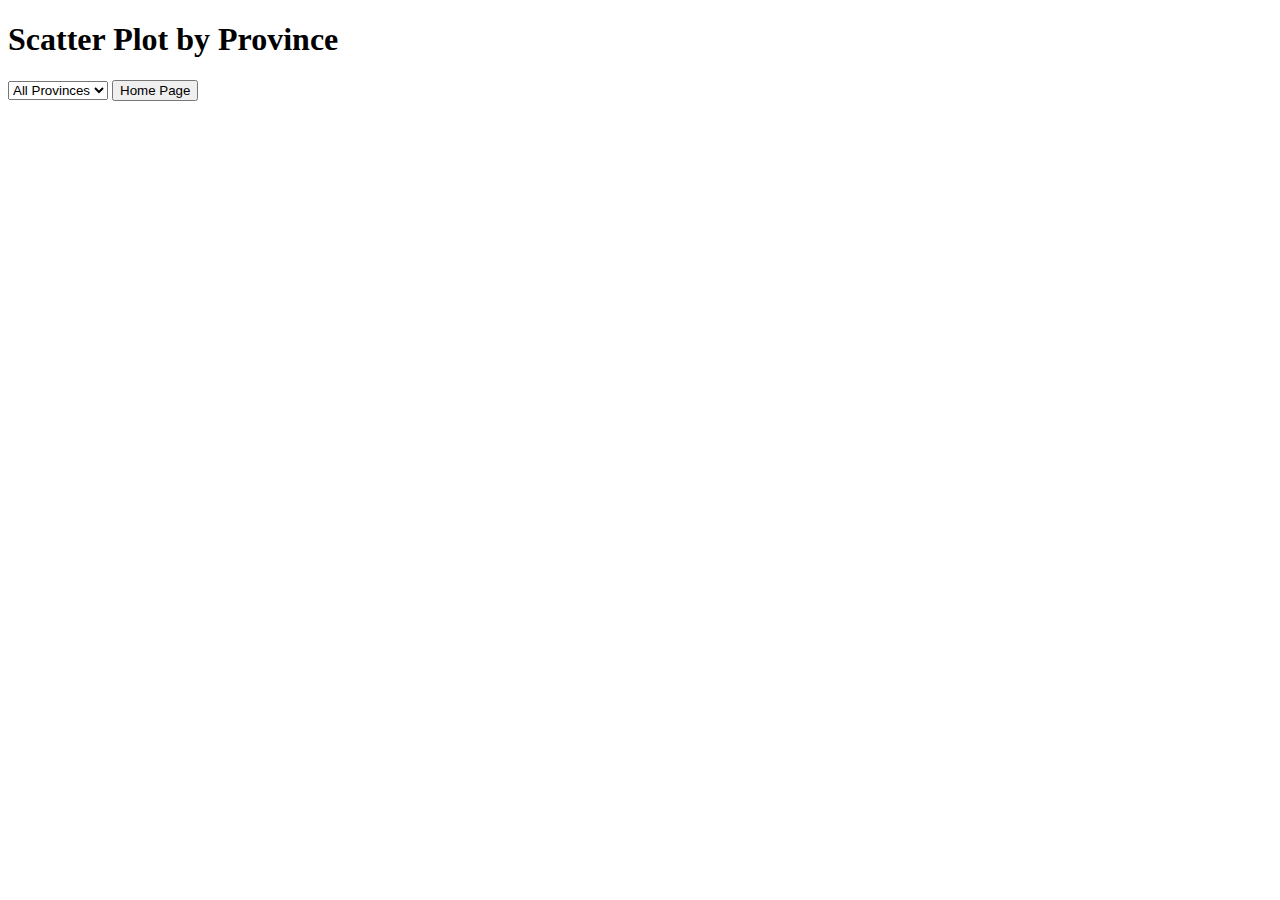
<file: ScatterPlot.html>
<!DOCTYPE html>
<html>
  <head>
    <meta charset="UTF-8" />
    <title>Scatter plot</title>
    <script src="https://d3js.org/d3.v7.min.js"></script>
  </head>

  <body>
    <h1>Scatter Plot by Province</h1>
    <div>
      <select id="provinceSelector">
        <!-- Add an option for selecting all provinces -->
        <option value="All">All Provinces</option>
      </select>

      <a href="website.html"
        ><button class="dv1"><span id="dv1">Home Page</span></button></a
      >
    </div>

    <svg id="scatterplot" style="height: 550px; width: 700px"></svg>

    <script>
      // Load data from CSV
      d3.csv("Tableau_dataset_copy_114.csv").then(function (dataset) {
        // Extract distinct provinces
        var distinctProvinces = Array.from(
          new Set(
            dataset.map(function (d) {
              return d.province;
            })
          )
        );

        // Populate the province selector dropdown
        var provinceSelector = document.getElementById("provinceSelector");
        distinctProvinces.forEach(function (province) {
          var option = document.createElement("option");
          option.value = province;
          option.text = province;
          provinceSelector.appendChild(option);
        });

        // Define margin, width, and height
        var margin = {
          top: 30,
          right: 10,
          bottom: 100,
          left: 30,
        };
        var width = 700 - margin.left - margin.right; // Increase width here
        var height = 500 - margin.top - margin.bottom; // Increase height here

        // Create an SVG element
        var svg = d3
          .select("#scatterplot")
          .append("svg")
          .attr("width", width + margin.left + margin.right)
          .attr("height", height + margin.top + margin.bottom)
          .append("g")
          .attr(
            "transform",
            "translate(" + margin.left + "," + margin.top + ")"
          );
        svg
          .append("text")

          .attr("x", width / 2)
          .attr("y", 465)
          .style("text-anchor", "middle")
          .text("Prices");
        svg
          .append("text")
          .attr("transform", "rotate(-90)")
          .attr("x", -250)
          .attr("y", -22)
          .style("text-anchor", "middle")
          .text("Points");
        // Function to update the scatter plot based on the selected province
        function updateScatterPlot(selectedProvince) {
          var filteredData = dataset;

          if (selectedProvince !== "All") {
            filteredData = dataset.filter(function (d) {
              return d.province === selectedProvince;
            });
          }
          console.log(
            d3.max(filteredData, function (d) {
              return +d.price;
            })
          );
          console.log(
            d3.max(filteredData, function (d) {
              return +d.points;
            })
          );
          // Create scales for x and y axes
          console.log(width);
          console.log(height);
          var xScale = d3
            .scaleLinear()
            .domain([0, 3500])
            //.domain([0, d3.max(filteredData, function(d) { return +d.price; })])
            .range([0, 1000]);

          var yScale = d3
            .scaleLinear()
            //.domain([10, console.log(d3.max(filteredData, function(d) { return +d.points; }))])
            .domain([75, 100])
            .range([450, 0]);

          // Create x and y axes
          var xAxis = d3.axisBottom(xScale);
          var yAxis = d3.axisLeft(yScale);

          // Append the axes to the SVG
          svg.selectAll("g").remove(); // Remove existing axes
          svg
            .append("g")
            .attr("transform", "translate(0," + 451 + ")")
            .call(xAxis);

          svg.append("g").call(yAxis);

          // Create the scatter plot points
          svg.selectAll("circle").remove(); // Remove existing circles

          var circles = svg
            .selectAll("circle")
            .data(filteredData)
            .enter()
            .append("circle")
            .attr("cx", function (d) {
              return xScale(+d.price);
            })
            .attr("cy", function (d) {
              return yScale(+d.points);
            })
            .attr("r", 2) // Adjust the radius as needed
            .attr("fill", "red"); // Change the point color

          // Add labels for the points (hidden by default)
          // Add labels for the points
          labels = svg
            .selectAll("text")
            .data(filteredData)
            .enter()
            .append("text")
            .text(function (d) {
              return d.variety;
            })
            .attr("x", function (d) {
              return xScale(+d.price) + 10;
            }) // Adjust the label position
            .attr("y", function (d) {
              return yScale(+d.points);
            })
            .attr("font-size", "12px")
            .attr("fill", "black"); // Change the label color
          labels.style("display", "none");
          //labels.style("display", "block")

          // Show labels on mouseover
          circles.on("mouseover", function (d, i) {
            console.log("Hi");
            // Hide all labels first

            var label = labels.filter(function (data) {
              //console.log("data",data)
              //console.log("d",d)
              return data === i;
            });
            console.log("sqwd", label);
            console.log(label.style("display", "block")); // Show the label
          });

          // Hide labels on mouseout
          circles.on("mouseout", function () {
            labels.style("display", "none"); // Hide all labels
          });
        }

        // Event listener for the province selection dropdown
        provinceSelector.addEventListener("change", function () {
          var selectedProvince = provinceSelector.value;
          updateScatterPlot(selectedProvince);
        });

        // Initial scatter plot with all provinces
        updateScatterPlot("All");
      });
    </script>
  </body>
</html>
</file>
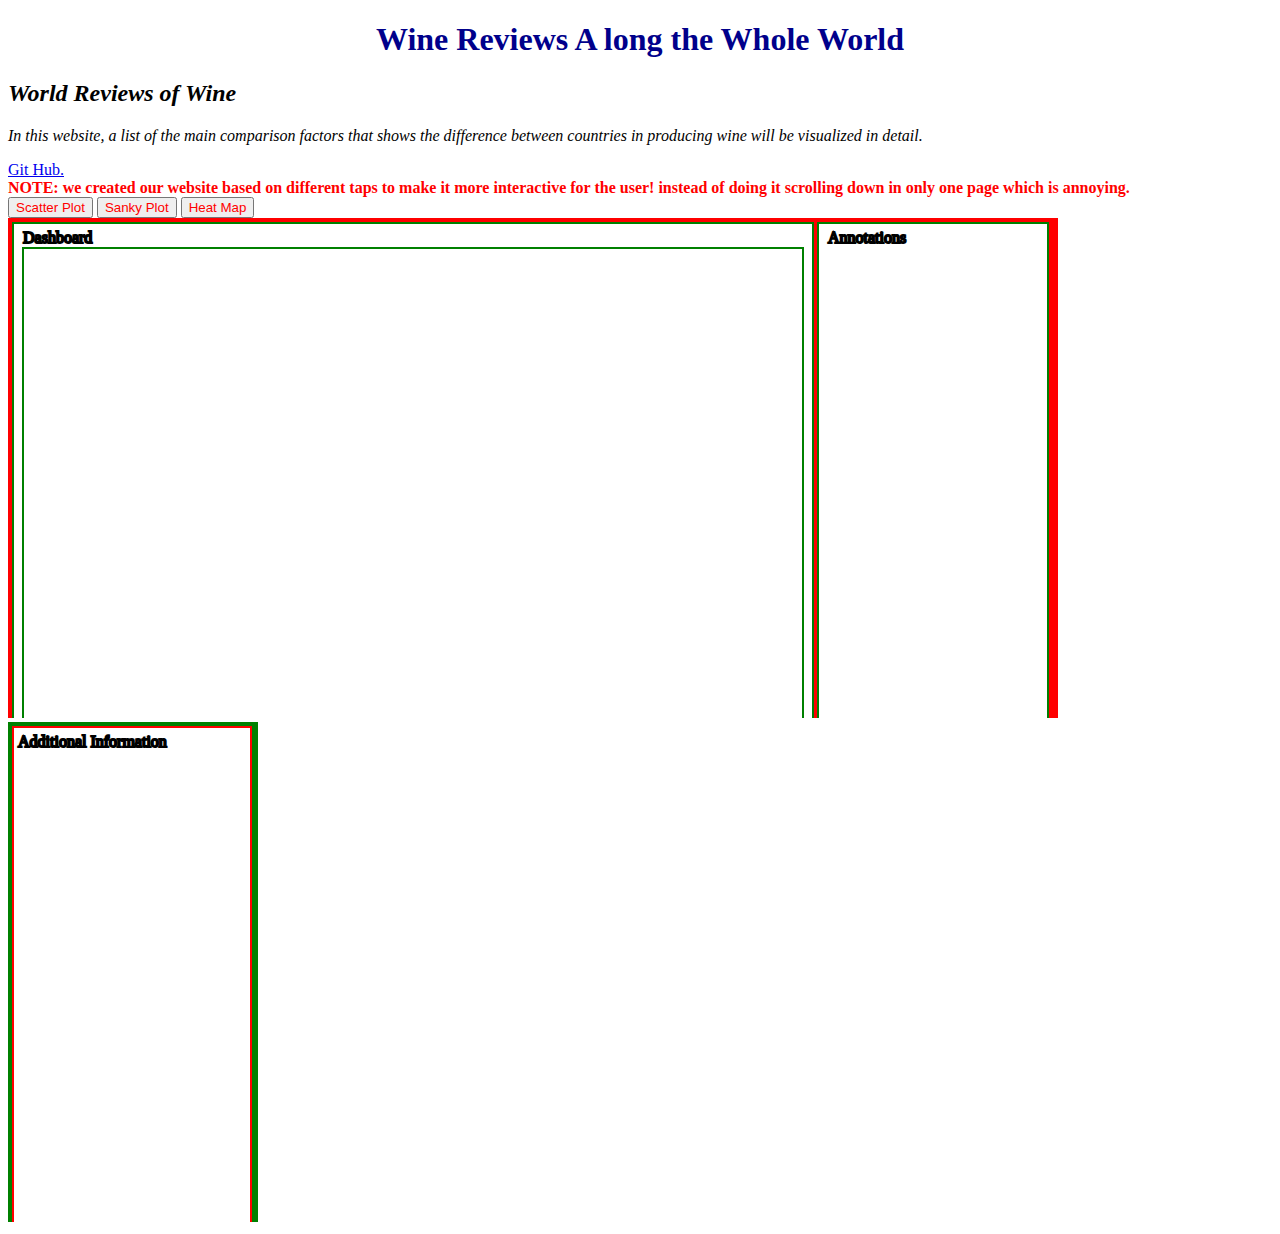
<file: website.html>
<!DOCTYPE html>
<html lang="en">

<head>
    <meta charset="UTF-8" />
    <meta name="viewport" content="width=device-width, initial-scale=1.0" />
    <link rel="stylesheet" type="text/css" href="style.css" />
    <title>Wine Reviews</title>
</head>
<h1>Wine Reviews A long the Whole World</h1>
<h2>World Reviews of Wine</h2>
<p class="intro">
    In this website, a list of the main comparison factors that shows the difference between countries in producing wine will be visualized in detail.<br>
</p>

<!-- <a class="backhome" href="#">Jump to Main Page</a> -->
<a href="https://github.com/sumanthnangineedi97/CPSC6030_Project" target="_blank">Git Hub.<br></Project
  ></a>
<strong class="note" style="color: red; font-weight: bolder;">NOTE: we created our website based on different taps to make it more
    interactive for the user! instead of doing it scrolling down in only one
    page which is annoying.<br></strong
  >
 <!--  <button class="main">Main Page</button>-->
  <div>
    <a href="ScatterPlot.html"><button class="dv1" ><span id="dv11"> Scatter Plot</span></button></a> 
    <a href="Sanky.html"><button class="dv2"><span id="dv22">Sanky Plot</span></button></a>
    <a href="HeatMap.html"><button class="dv3"><span id="dv33">Heat Map</span></button></a>
    
     
    <!-- <a href="DB.HTML"><button class="dv4"><span id="dv44">Dashboard</span></button><br></a>-->
  </div>


  <svg class="svg1" width="1050" height="500">
    <!-- <rect x="20" y="20" width="160" height="60" fill="blue" /> -->
    <!-- <text x="40" y="60" fill="white">Hello, SVG Text!</text> -->
    
    <rect class="rect1" x="5" y="5" width="800" height="500" />
    <text class="insidetext1" x="15" y="25">
      Dashboard
    </text>
    
    <rect class="rect2" x="15" y="30" width="780" height="500"></rect>
     
    <rect class="rect4" x="810" y="5" width="230" height="500"></rect>
    <text class="insidetext2" x="820" y="25">Annotations</text>
  </svg>
  <svg class="svg2" width="250" height="500">
    <rect
      x="5"
      y="5"
      width="238"
      height="500"
      style="fill: white; stroke: red; stroke-width: 2px"
    />
    <text class="insidetext2" x="10" y="25">Additional Information</text>
  </svg>
  <script></script>

  <body></body>
</html>
</file>
<file: style.css>
title {
    font-size: larger;
    font-weight: bold;
    align-items: center;
    color: black;
}

h1 {
    align-content: end;
    color: darkblue;
    text-align: center;
    font-weight: bolder;
}

h2 {
    align-items: normal;
    color: black;
    font-style: italic;
}

.intro {
    vertical-align: auto;
    text-align: left;
    font-style: italic;
    font-size: medium;
}

.main {
    color: black;
    text-align: center;
}

.dv1 {
    text-align: center;
    color: black;
}

#dv11 {
    color: red;
}

.dv2 {
    text-align: center;
    color: black;
}

#dv22 {
    color: red;
}

.dv3 {
    text-align: center;
    color: black;
}

#dv33 {
    color: red;
}

.dv4 {
    text-align: center;
    color: black;
}

#dv44 {
    color: red;
}

.backhome {
    text-align: center;
    align-content: center;
    bottom: auto;
}

.note {
    text-align: left;
    line
}

.svg1 {
    stroke: black;
    stroke-width: 2px;
    border-color: black;
    border-block-color: black;
    background-color: red;
    align-items: center;
}

.rect1 {
    fill: white;
    stroke: green;
    stroke-width: 2px;
}

.insidetext1 {
    fill: blue;
    size: 15pt;
}

.rect2 {
    fill: white;
    stroke: green;
    stroke-width: 2px;
}

.insidetext2 {
    fill: blue;
    size: 15pt;
    text-align: left;
}

.rect3 {
    fill: white;
    stroke: green;
    stroke-width: 2px;
}

.rect4 {
    fill: white;
    stroke: green;
    stroke-width: 2px;
}

.svg2 {
    stroke: black;
    stroke-width: 2px;
    border-color: black;
    border-block-color: black;
    background-color: green;
    align-content: last baseline;
}
</file>
